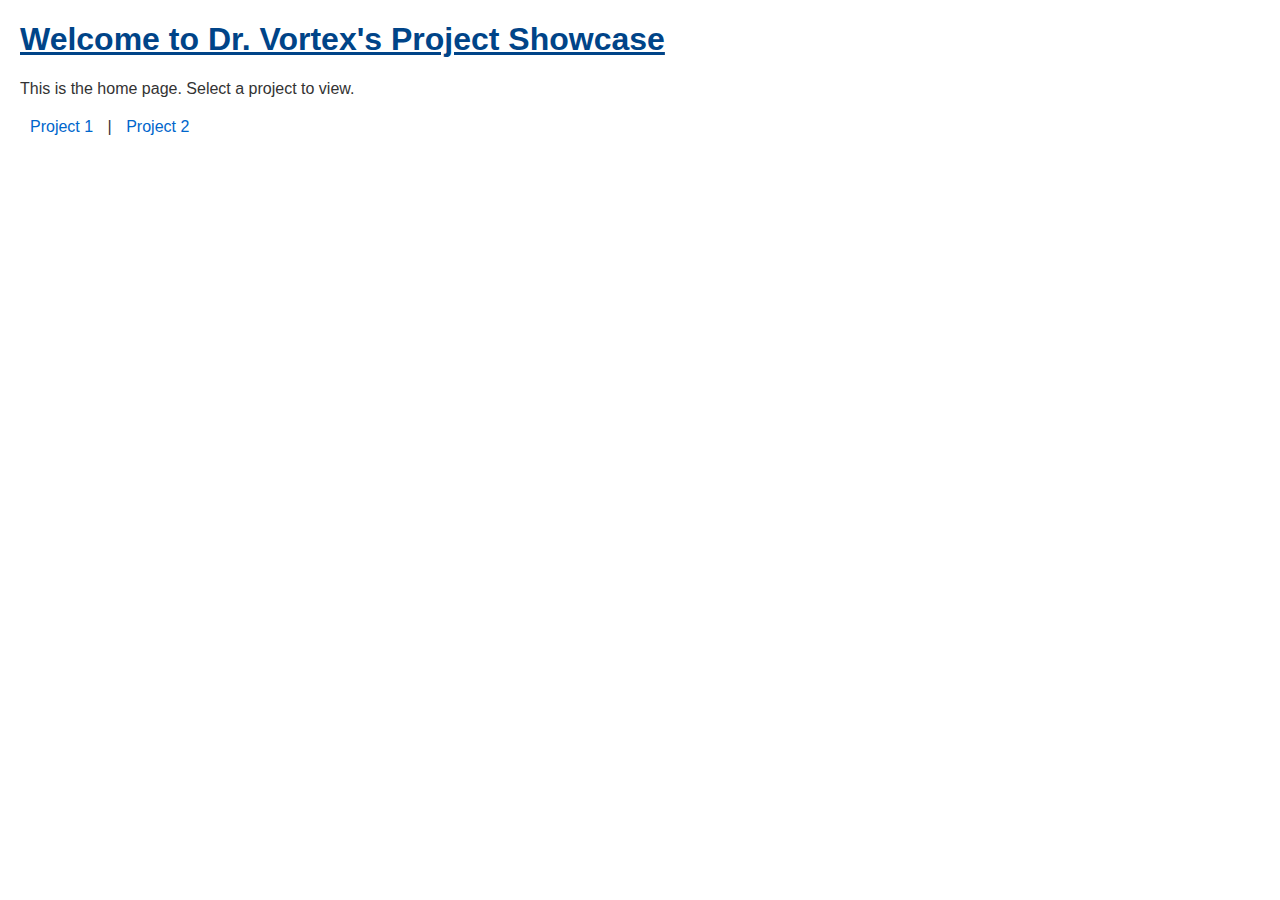
<file: index.html>
<!DOCTYPE html>
<html lang="en">
<head>
  <meta charset="UTF-8">
  <meta name="viewport" content="width=device-width, initial-scale=1.0">
  <title>Home | Dr. Vortex Projects</title>
  <link rel="stylesheet" href="style.css">
</head>
<body>
  <h1>Welcome to Dr. Vortex's Project Showcase</h1>
  <p>This is the home page. Select a project to view.</p>
  <nav>
    <a href="project1.html">Project 1</a> |
    <a href="project2.html">Project 2</a>
  </nav>
</body>
</html>
</file>
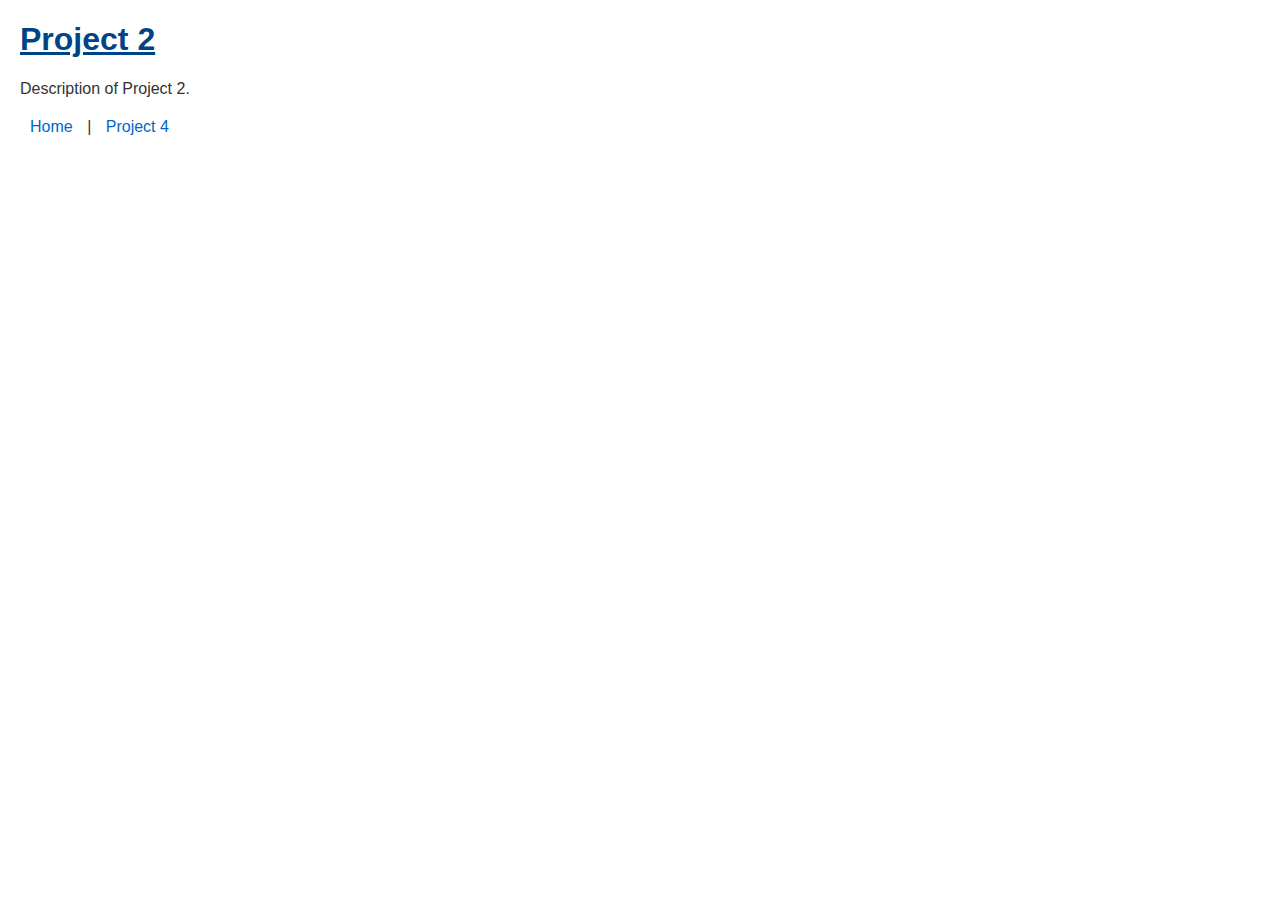
<file: project2.html>
<!DOCTYPE html>
<html lang="en">
<head>
  <meta charset="UTF-8">
  <meta name="viewport" content="width=device-width, initial-scale=1.0">
  <title>Project 2</title>
  <link rel="stylesheet" href="style.css">
</head>
<body>
  <h1>Project 2</h1>
  <p>Description of Project 2.</p>
  <nav>
    <a href="index.html">Home</a> |
    <a href="project4.html">Project 4</a>
  </nav>
</body>
</html>
</file>
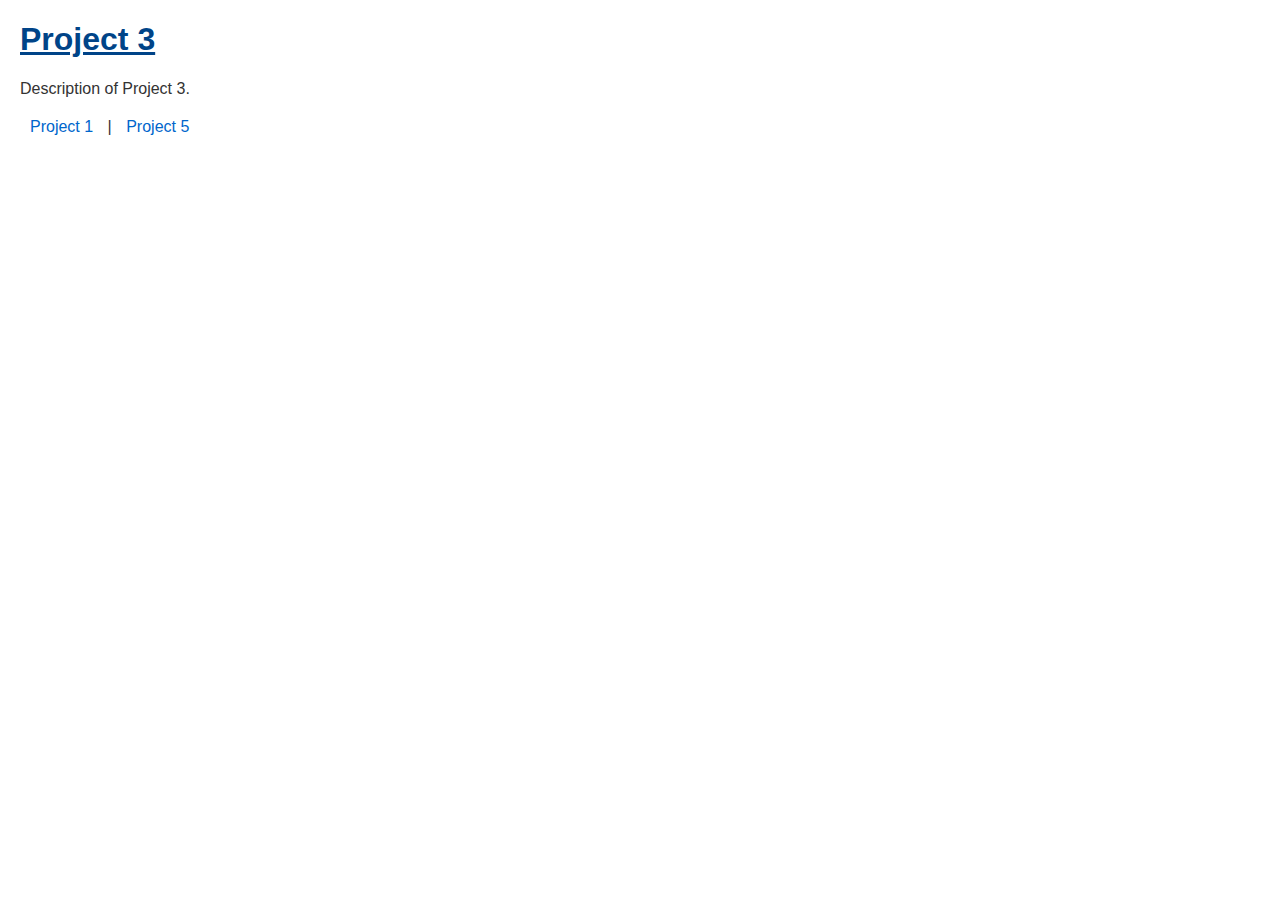
<file: project3.html>
<!DOCTYPE html>
<html lang="en">
<head>
  <meta charset="UTF-8">
  <meta name="viewport" content="width=device-width, initial-scale=1.0">
  <title>Project 3</title>
  <link rel="stylesheet" href="style.css">
</head>
<body>
  <h1>Project 3</h1>
  <p>Description of Project 3.</p>
  <nav>
    <a href="project1.html">Project 1</a> |
    <a href="project5.html">Project 5</a>
  </nav>
</body>
</html>
</file>
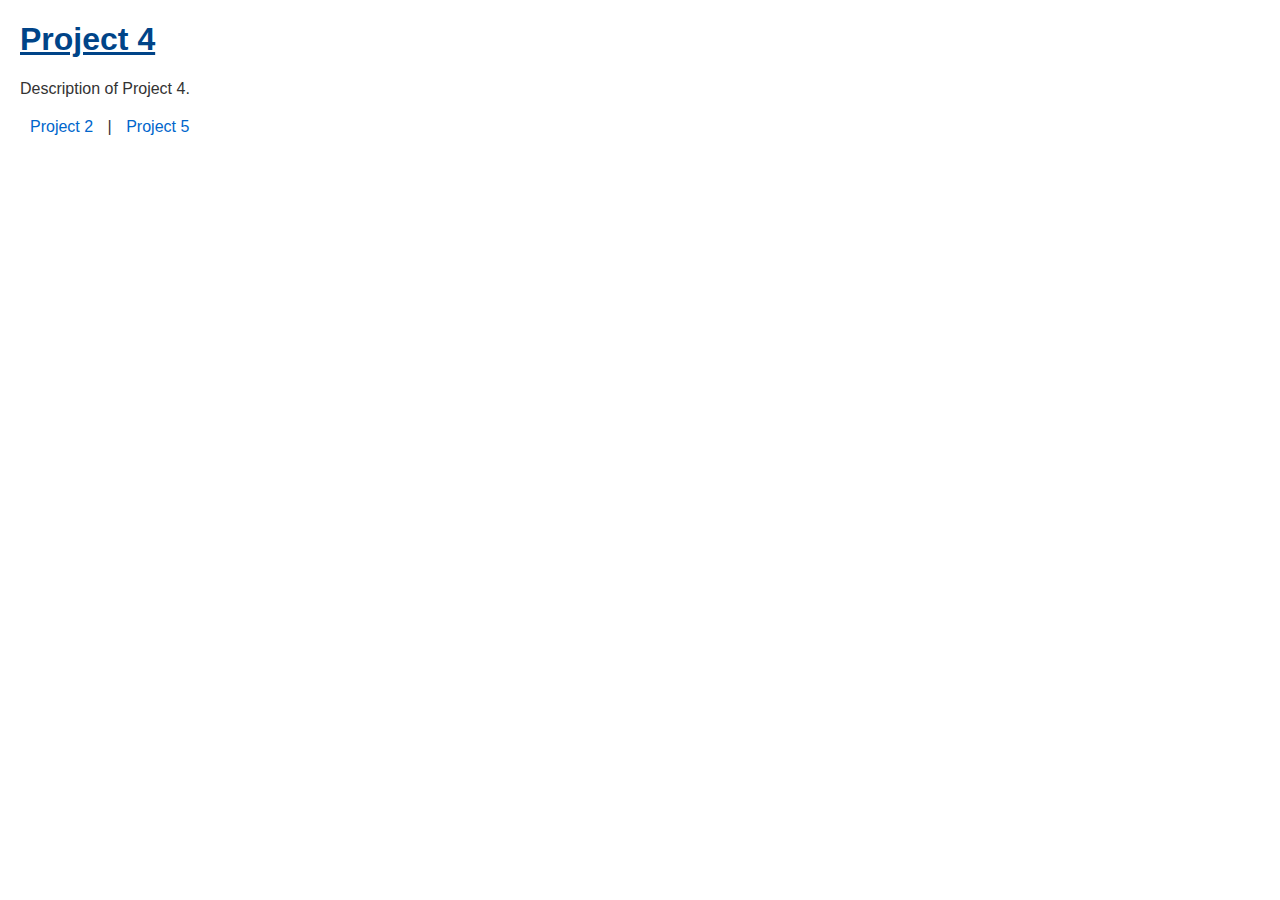
<file: project4.html>
<!DOCTYPE html>
<html lang="en">
<head>
  <meta charset="UTF-8">
  <meta name="viewport" content="width=device-width, initial-scale=1.0">
  <title>Project 4</title>
  <link rel="stylesheet" href="style.css">
</head>
<body>
  <h1>Project 4</h1>
  <p>Description of Project 4.</p>
  <nav>
    <a href="project2.html">Project 2</a> |
    <a href="project5.html">Project 5</a>
  </nav>
</body>
</html>
</file>
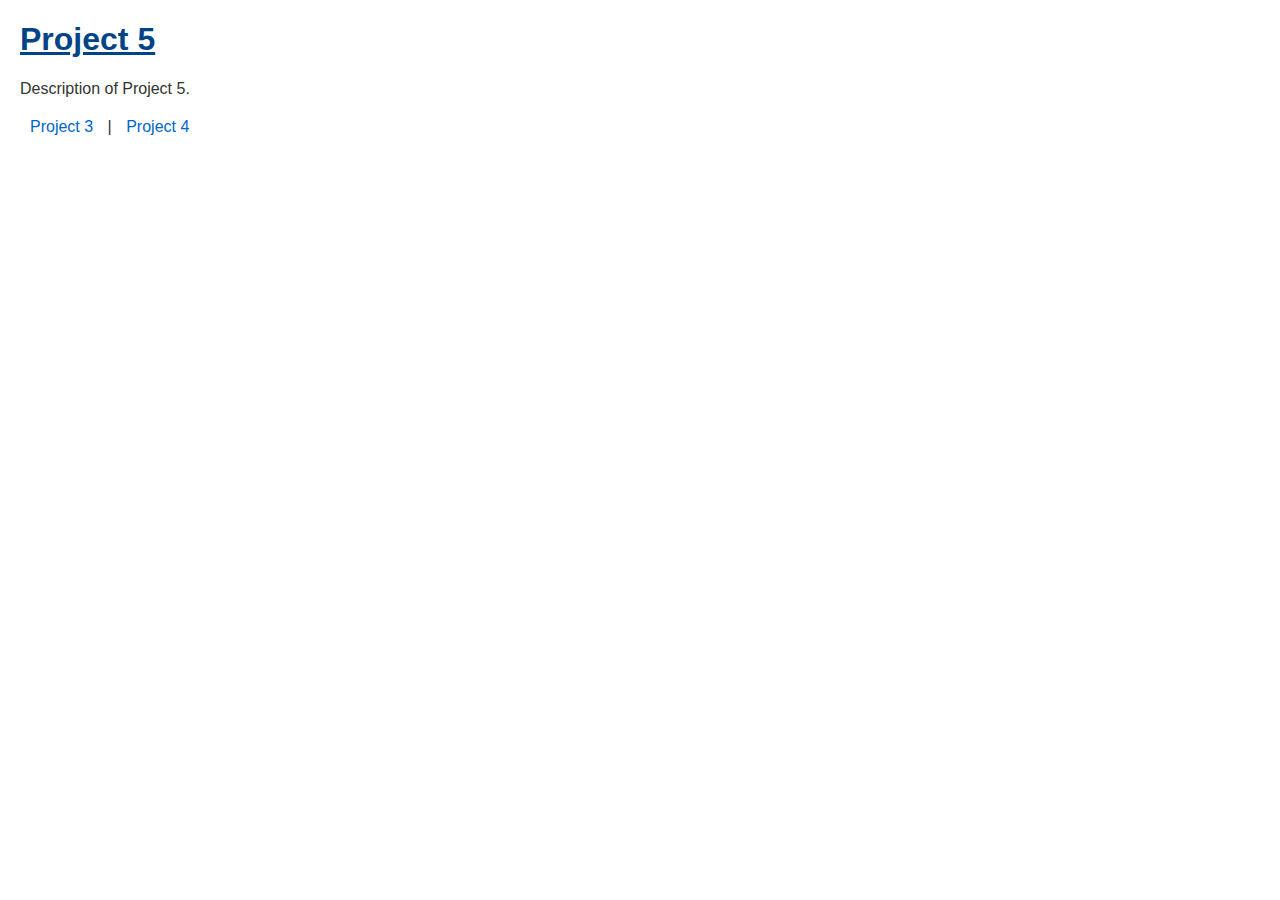
<file: project5.html>
<!DOCTYPE html>
<html lang="en">
<head>
  <meta charset="UTF-8">
  <meta name="viewport" content="width=device-width, initial-scale=1.0">
  <title>Project 5</title>
  <link rel="stylesheet" href="style.css">
</head>
<body>
  <h1>Project 5</h1>
  <p>Description of Project 5.</p>
  <nav>
    <a href="project3.html">Project 3</a> |
    <a href="project4.html">Project 4</a>
  </nav>
</body>
</html>
</file>
<file: style.css>
body {
  font-family: Arial, sans-serif;
  color: #333;
  font-size: 16px;
  margin: 20px;
}

h1, h2 {
  color: #004488;
  text-decoration: underline;
}

a {
  color: #0066cc;
  text-decoration: none;
  margin: 0 10px;
}

a:hover {
  text-decoration: underline;
}

nav {
  margin-top: 20px;
}
</file>
